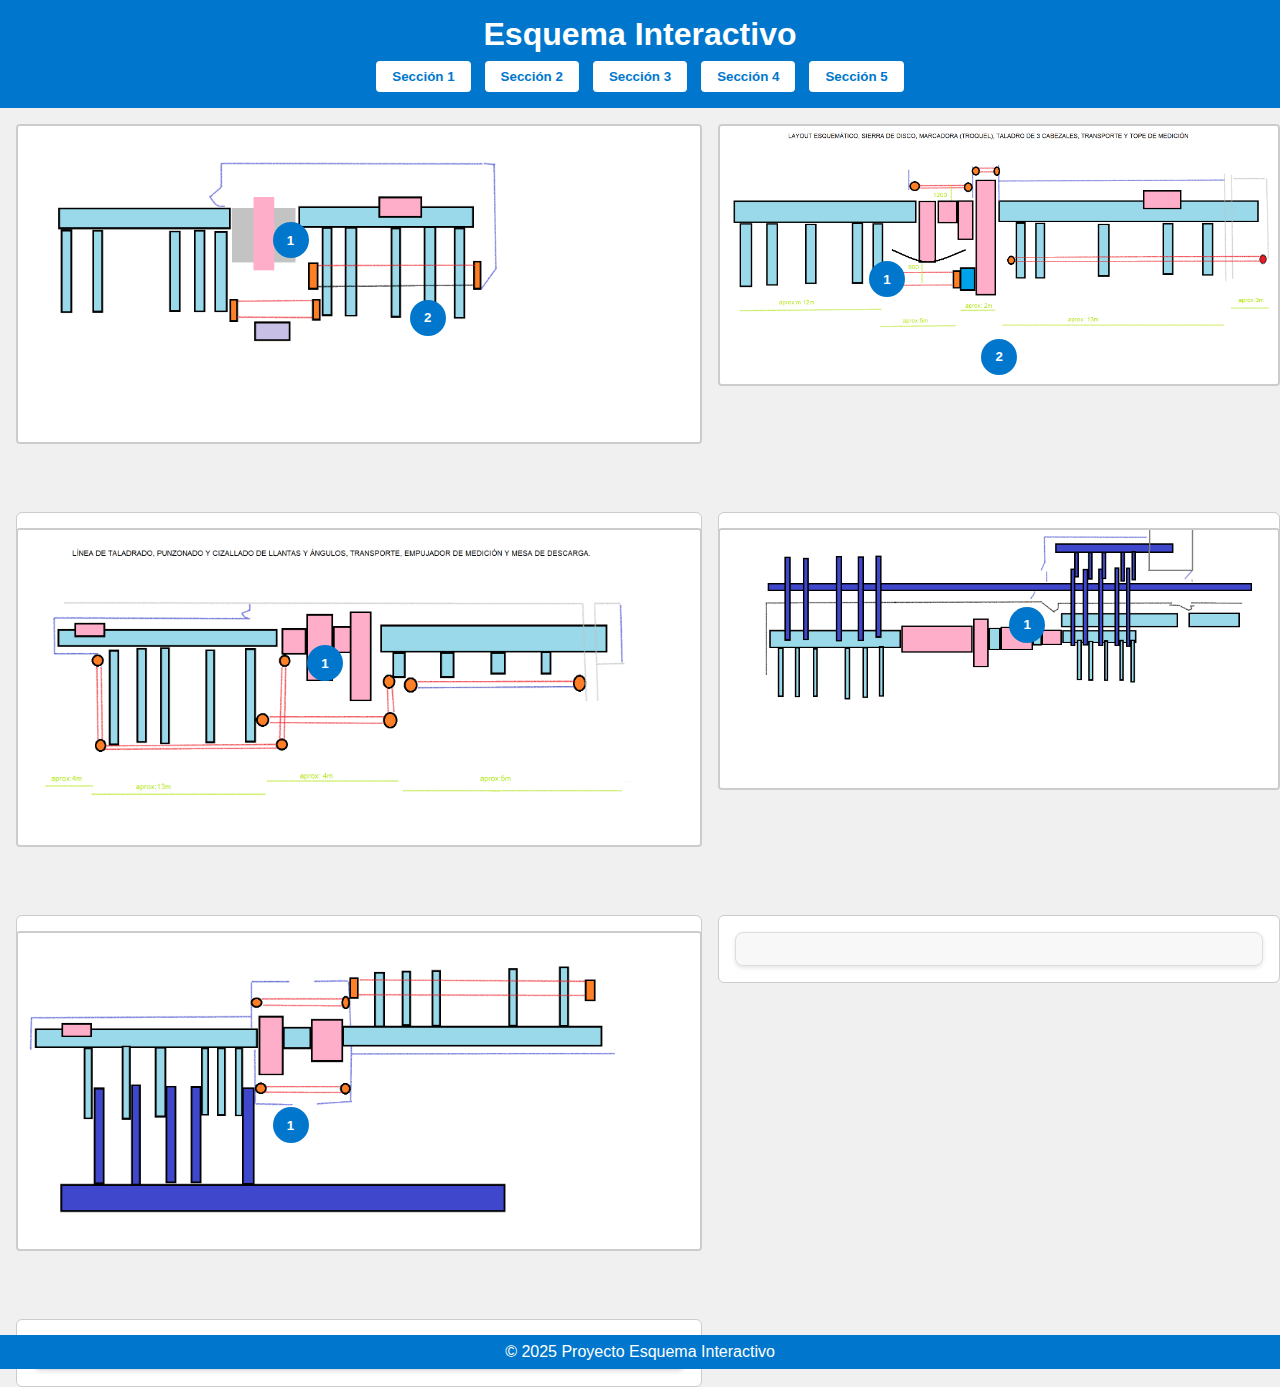
<file: index.html>
<!DOCTYPE html>
<html lang="es">
<head>
  <meta charset="UTF-8">
  <meta name="viewport" content="width=device-width, initial-scale=1.0">
  <title>Analisis guridad hc</title>
  <base href="./">
  <link rel="stylesheet" href="styles.css">
</head>
<body>
  <header>
    <h1>Esquema Interactivo</h1>
    <nav id="section-nav">
      <button data-section="1">Sección 1</button>
      <button data-section="2">Sección 2</button>
      <button data-section="3">Sección 3</button>
      <button data-section="4">Sección 4</button>
      <button data-section="5">Sección 5</button>
    </nav>
  </header>

  <main>
    <!-- Sección 1 -->
    <section id="section1" class="section active">
      <div class="schematic-container">
        <img src="img/1/esquema1.png" alt="Esquema 1" class="schematic">
        <button class="point-btn" style="top: 30%; left: 40%;" 
                data-media="img/1/foto1.jpg" 
                data-desc="Este es el primer punto de interés">1</button>
        <button class="point-btn" style="top: 50%; left: 60%;" 
                data-media="media/1/video1.mp4" 
                data-desc="Vídeo que muestra el segundo punto">2</button>
      </div>
      <div class="viewer">
        <div class="media-container"></div>
        <div class="description"></div>
      </div>
    </section>

    <!-- Sección 2 -->
    <section id="section2" class="section hidden">
      <div class="schematic-container">
        <img src="img/2/esquema2.png" alt="Esquema 2" class="schematic">
        <button class="point-btn" style="top: 40%; left: 30%;" 
                data-media="img/2/foto2.jpg" 
                data-desc="Descripción del primer punto de la sección 2">1</button>
        <button class="point-btn" style="top: 60%; left: 50%;" 
                data-media="media/2/video2.mp4" 
                data-desc="Vídeo del segundo punto de la sección 2">2</button>
      </div>
      <div class="viewer">
        <div class="media-container"></div>
        <div class="description"></div>
      </div>
    </section>

    <!-- Sección 3 -->
    <section id="section3" class="section hidden">
      <div class="schematic-container">
        <img src="img/3/esquema3.png" alt="Esquema 3" class="schematic">
        <button class="point-btn" style="top: 35%; left: 45%;" 
                data-media="img/3/foto3.jpg" 
                data-desc="Punto principal de la sección 3">1</button>
      </div>
      <div class="viewer">
        <div class="media-container"></div>
        <div class="description"></div>
      </div>
    </section>

    <!-- Sección 4 -->
    <section id="section4" class="section hidden">
      <div class="schematic-container">
        <img src="img/4/esquema4.png" alt="Esquema 4" class="schematic">
        <button class="point-btn" style="top: 25%; left: 55%;" 
                data-media="img/4/foto4.jpg" 
                data-desc="Primer punto de la sección 4">1</button>
      </div>
      <div class="viewer">
        <div class="media-container"></div>
        <div class="description"></div>
      </div>
    </section>

    <!-- Sección 5 -->
    <section id="section5" class="section hidden">
      <div class="schematic-container">
        <img src="img/5/esquema5.png" alt="Esquema 5" class="schematic">
        <button class="point-btn" style="top: 50%; left: 40%;" 
                data-media="img/5/foto5.jpg" 
                data-desc="Primer punto de la sección 5">1</button>
      </div>
      <div class="viewer">
        <div class="media-container"></div>
        <div class="description"></div>
      </div>
    </section>
  </main>

  <footer>
    <p>© 2025 Proyecto Esquema Interactivo</p>
  </footer>

  <script src="script.js"></script>
</body>
</html>
</file>
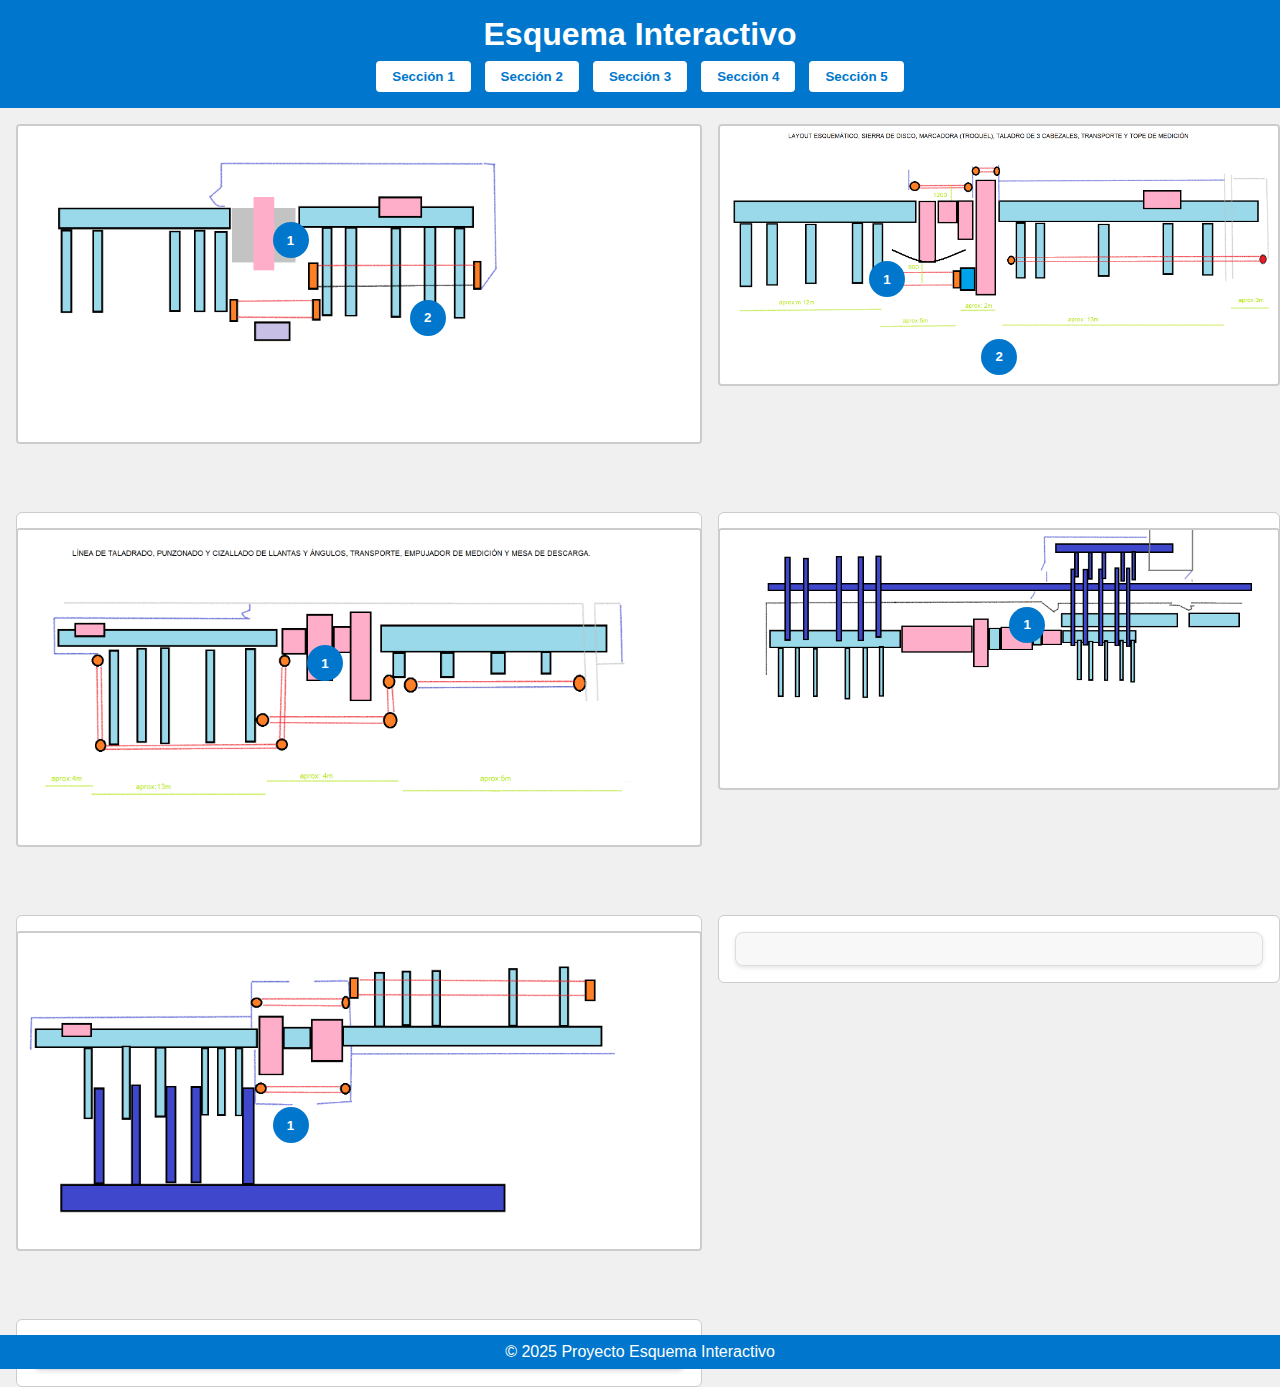
<file: hc.html>
<!DOCTYPE html>
<html lang="es">
<head>
  <meta charset="UTF-8">
  <meta name="viewport" content="width=device-width, initial-scale=1.0">
  <title>Esquema Interactivo</title>
  <link rel="stylesheet" href="styles.css">
</head>
<body>
  <header>
    <h1>Esquema Interactivo</h1>
    <nav id="section-nav">
      <button data-section="1">Sección 1</button>
      <button data-section="2">Sección 2</button>
      <button data-section="3">Sección 3</button>
      <button data-section="4">Sección 4</button>
      <button data-section="5">Sección 5</button>
    </nav>
  </header>

  <main>
    <!-- Sección 1 -->
    <section id="section1" class="section active">
      <div class="schematic-container">
        <img src="img/1/esquema1.png" alt="Esquema 1" class="schematic">
        <button class="point-btn" style="top: 30%; left: 40%;" 
                data-media="img/1/foto1.jpg" 
                data-desc="Este es el primer punto de interés">1</button>
        <button class="point-btn" style="top: 50%; left: 60%;" 
                data-media="media/1/video1.mp4" 
                data-desc="Vídeo que muestra el segundo punto">2</button>
      </div>
      <div class="viewer">
        <div class="media-container"></div>
        <div class="description"></div>
      </div>
    </section>

    <!-- Sección 2 -->
    <section id="section2" class="section hidden">
      <div class="schematic-container">
        <img src="img/2/esquema2.png" alt="Esquema 2" class="schematic">
        <button class="point-btn" style="top: 40%; left: 30%;" 
                data-media="img/2/foto2.jpg" 
                data-desc="Descripción del primer punto de la sección 2">1</button>
        <button class="point-btn" style="top: 60%; left: 50%;" 
                data-media="media/2/video2.mp4" 
                data-desc="Vídeo del segundo punto de la sección 2">2</button>
      </div>
      <div class="viewer">
        <div class="media-container"></div>
        <div class="description"></div>
      </div>
    </section>

    <!-- Sección 3 -->
    <section id="section3" class="section hidden">
      <div class="schematic-container">
        <img src="img/3/esquema3.png" alt="Esquema 3" class="schematic">
        <button class="point-btn" style="top: 35%; left: 45%;" 
                data-media="img/3/foto3.jpg" 
                data-desc="Punto principal de la sección 3">1</button>
      </div>
      <div class="viewer">
        <div class="media-container"></div>
        <div class="description"></div>
      </div>
    </section>

    <!-- Sección 4 -->
    <section id="section4" class="section hidden">
      <div class="schematic-container">
        <img src="img/4/esquema4.png" alt="Esquema 4" class="schematic">
        <button class="point-btn" style="top: 25%; left: 55%;" 
                data-media="img/4/foto4.jpg" 
                data-desc="Primer punto de la sección 4">1</button>
      </div>
      <div class="viewer">
        <div class="media-container"></div>
        <div class="description"></div>
      </div>
    </section>

    <!-- Sección 5 -->
    <section id="section5" class="section hidden">
      <div class="schematic-container">
        <img src="img/5/esquema5.png" alt="Esquema 5" class="schematic">
        <button class="point-btn" style="top: 50%; left: 40%;" 
                data-media="img/5/foto5.jpg" 
                data-desc="Primer punto de la sección 5">1</button>
      </div>
      <div class="viewer">
        <div class="media-container"></div>
        <div class="description"></div>
      </div>
    </section>
  </main>

  <footer>
    <p>© 2025 Proyecto Esquema Interactivo</p>
  </footer>

  <script src="script.js"></script>
</body>
</html>
</file>
<file: styles.css>
* {
  box-sizing: border-box;
  margin: 0;
  padding: 0;
  font-family: Arial, sans-serif;
}

body {
  background: #f0f0f0;
  color: #333;
  min-height: 100vh;
  display: flex;
  flex-direction: column;
}

header {
  background: #0077cc;
  color: #fff;
  padding: 1rem;
  text-align: center;
}

nav#section-nav {
  margin-top: 0.5rem;
}

nav#section-nav button {
  margin: 0 0.3rem;
  padding: 0.5rem 1rem;
  border: none;
  background: #fff;
  color: #0077cc;
  cursor: pointer;
  border-radius: 4px;
  font-weight: bold;
}

nav#section-nav button:hover,
nav#section-nav button.active {
  background: #005fa3;
  color: #fff;
}

main {
  flex: 1;
  display: grid;
  grid-template-columns: 55% 45%;
  gap: 1rem;
  padding: 1rem;
  height: calc(100vh - 160px); /* ocupa casi toda la pantalla */
}

/* PANEL IZQUIERDO */
.left-panel {
  background: #fff;
  border-radius: 6px;
  border: 1px solid #ccc;
  padding: 0.5rem;
  overflow: hidden;
  display: flex;
  justify-content: center;
  align-items: flex-start;
}

.schematic-container {
  position: relative;
  width: 100%;
  height: 100%;
  display: flex;
  justify-content: center;
  align-items: flex-start;
}

.schematic-container img.schematic {
  width: 100%;
  height: auto;
  max-height: 90vh;
  border: 2px solid #ccc;
  border-radius: 4px;
  object-fit: contain;
}

.point-btn {
  position: absolute;
  transform: translate(-50%, -50%);
  background: #0077cc;
  color: #fff;
  border: none;
  border-radius: 50%;
  width: 36px;
  height: 36px;
  font-weight: bold;
  cursor: pointer;
  display: flex;
  align-items: center;
  justify-content: center;
}

.point-btn:hover {
  background: #005fa3;
}

/* PANEL DERECHO */
.right-panel {
  display: flex;
  flex-direction: column;
  justify-content: flex-start;
  height: 100%;
}

.viewer {
  flex: 1;
  background: #fff;
  padding: 1rem;
  border-radius: 6px;
  border: 1px solid #ccc;
  overflow-y: auto;
}

.viewer .media-container img,
.viewer .media-container video {
  width: 100%;
  max-height: 60vh;
  object-fit: contain;
  border-radius: 6px;
  margin-bottom: 1rem;
}

.viewer .description {
  background: #f8f8f8;
  padding: 1rem;
  border-radius: 8px;
  border: 1px solid #ddd;
  font-size: 1rem;
  color: #444;
  line-height: 1.4;
  box-shadow: 0 2px 4px rgba(0,0,0,0.1);
}

/* FOOTER */
footer {
  background: #0077cc;
  color: #fff;
  text-align: center;
  padding: 0.5rem;
}
</file>
